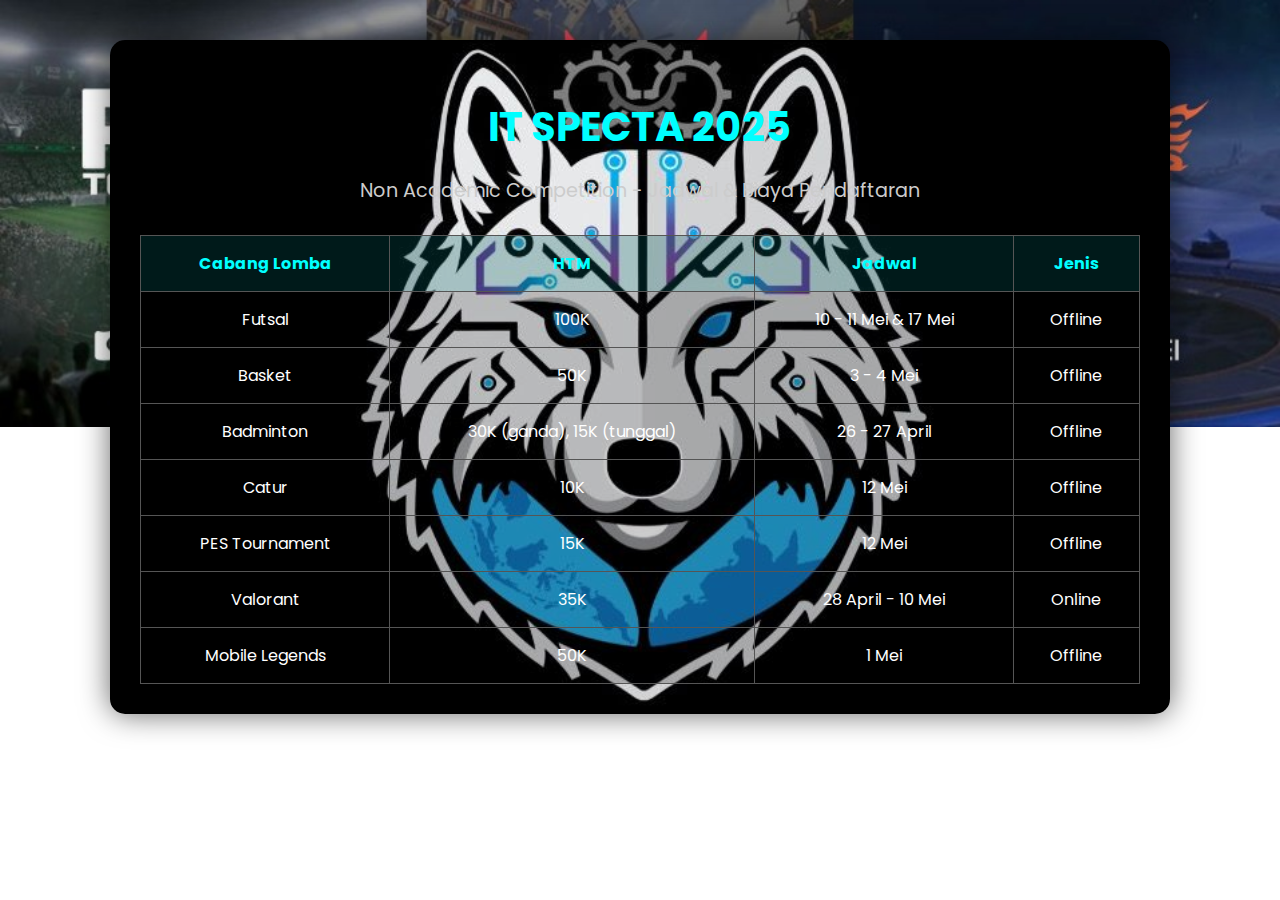
<file: index.html>
<!DOCTYPE html>
<html lang="id">
<head>
  <meta charset="UTF-8">
  <meta name="viewport" content="width=device-width, initial-scale=1.0">
  <title>IT Specta 2025 - Jadwal Lomba</title> <!-- Judul tab browser -->
  <link rel="stylesheet" href="style.css"> <!-- Menghubungkan file CSS eksternal -->
  <link href="https://fonts.googleapis.com/css2?family=Poppins:wght@300;600&display=swap" rel="stylesheet">  <!-- Mengimpor font dari Google Fonts -->
</head>
<body>
  <!-- Container utama untuk konten -->
  <div class="container">
    <h1>IT SPECTA 2025</h1> <!-- Judul utama -->
    <p class="subtitle">Non Academic Competition - Jadwal & Biaya Pendaftaran</p> <!-- Subjudul -->

    <!-- Data lomba -->
    <table>
      <thead>
        <tr>
          <th>Cabang Lomba</th>
          <th>HTM</th>
          <th>Jadwal</th>
          <th>Jenis</th>
        </tr>
      </thead>
      <tbody>
        <tr>
          <td>Futsal</td>
          <td>100K</td>
          <td>10 - 11 Mei & 17 Mei</td>
          <td>Offline</td>
        </tr>
        <tr>
          <td>Basket</td>
          <td>50K</td>
          <td>3 - 4 Mei</td>
          <td>Offline</td>
        </tr>
        <tr>
          <td>Badminton</td>
          <td>30K (ganda), 15K (tunggal)</td>
          <td>26 - 27 April</td>
          <td>Offline</td>
        </tr>
        <tr>
          <td>Catur</td>
          <td>10K</td>
          <td>12 Mei</td>
          <td>Offline</td>
        </tr>
        <tr>
          <td>PES Tournament</td>
          <td>15K</td>
          <td>12 Mei</td>
          <td>Offline</td>
        </tr>
        <tr>
          <td>Valorant</td>
          <td>35K</td>
          <td>28 April - 10 Mei</td>
          <td>Online</td>
        </tr>
        <tr>
          <td>Mobile Legends</td>
          <td>50K</td>
          <td>1 Mei</td>
          <td>Offline</td>
        </tr>
      </tbody>
    </table>
  </div>
</body>
</html>
</file>
<file: style.css>
/* Mengatur font, background halaman, dan warna dasar teks */
body {
  font-family: 'Poppins', sans-serif;
  background: url('image.jpeg') no-repeat center center fixed; /* Gambar bacground belakang (latar halaman) */
  background-size: cover; /* Gambar menyesuaikan ukuran layar */
  background-position: center top -1280px; /* Set posisis gambar*/
  color: #fff; /* Warna tulisan di dalam kolom*/
  margin: 0;
  padding: 0;
}
  
/* Kontainer tengah / kotak utama */
.container {
  max-width: 1000px; /* Maksimum lebar container */
  margin: 40px auto; /* Tengah halaman secara horizontal dengan jarak atas 40px */
  padding: 30px; /* Jarak isi ke tepi container */
  background: url('logo.jpeg') no-repeat center top; /* Gambar di dalam container */
  background-size: cover; /* Gambar sesuai ukuran container */
  background-position-y: -265px; /* Set posisi backround */
  border-radius: 15px; /* Sudut melengkung */
  box-shadow: 0 0 30px rgba(0,0,0,0.6); /* Bayangan hitam lembut */
  background-blend-mode: overlay; /* Gabungkan background dengan blur */
}
  
/* Judul utama */
h1 {
  text-align: center; /* Teks rata tengah */
  font-size: 2.5em; /* Ukuran huruf */
  margin-bottom: 10px; /* Jarak bawah */
  color: #00ffff; /* Warna cyan */
}

/* Subjudul */
.subtitle {
  text-align: center; /* Teks rata tengah */
  font-size: 1.2em; /* Ukuran font */
  color: #ccc; /* Warna huruf*/
  margin-bottom: 30px; /* Jarak ke bawah */
}

/* Gaya umum tabel */
table {
  width: 100%; /* Lebar penuh container */
  border-collapse: collapse; /* Hapus spasi antar border */
  background-color: rgba(0, 0, 0, 0.2); /* Warna latar transparan gelap */
}

/* Gaya kolom judul dan data */
th, td {
  padding: 15px; /* Jarak isi ke pinggir */
  text-align: center; /* Teks rata tengah */
  border: 1px solid #555; /* Border*/
}

/* Tabel */
thead {
  background-color: rgba(0, 255, 255, 0.1); /* Latar kepala transparan cyan */
  color: #00ffff; /* Warna teks cyan */
}

/* Efek hover pada baris */
tbody tr:hover {
  background-color: rgba(255, 255, 255, 0.1); 
  transition: 0.3s ease; /* Efek transisi halus */
}
</file>
